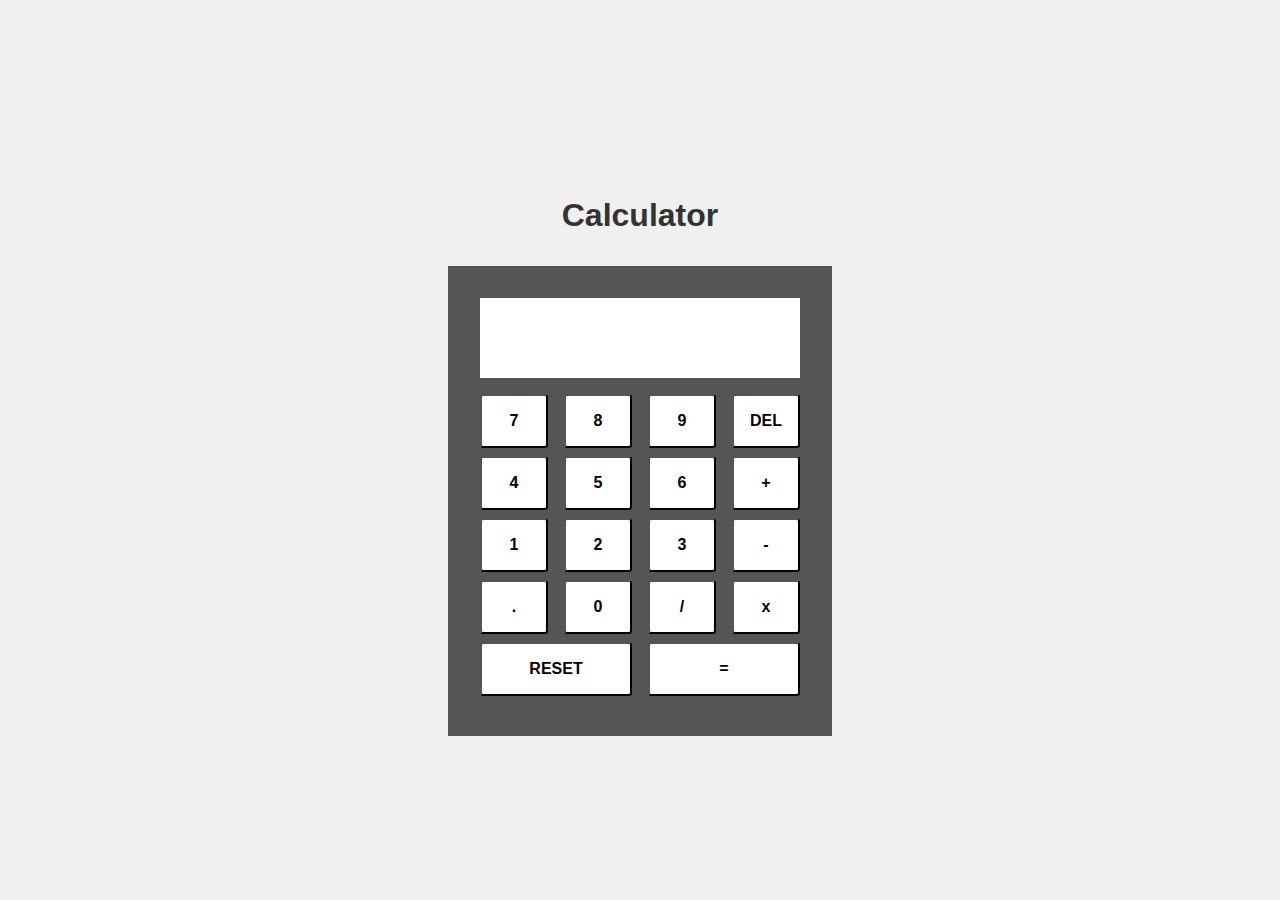
<file: projects/01-calculator/index.html>
<!DOCTYPE html>
<html lang="en">
  <head>
    <meta charset="UTF-8" />
    <title>Calculator | JS Logical</title>
    <link rel="stylesheet" href="./style.css" />
    <link rel="stylesheet" href="../../style.css" />
  </head>
  <body>
    <h1 class="title">Calculator</h1>
    <div class="container">
      <div class="display"></div>
      <div class="calculator">
        <div class="row">
          <button class="data" value="seven">7</button>
          <button class="data" value="eight">8</button>
          <button class="data" value="nine">9</button>
          <button class="data" value="del">DEL</button>
        </div>
        <div class="row">
          <button class="data" value="four">4</button>
          <button class="data" value="five">5</button>
          <button class="data" value="six">6</button>
          <button class="data" value="add">+</button>
        </div>
        <div class="row">
          <button class="data" value="one">1</button>
          <button class="data" value="two">2</button>
          <button class="data" value="three">3</button>
          <button class="data" value="sub">-</button>
        </div>
        <div class="row">
          <button class="data" value="decimal">.</button>
          <button class="data" value="zero">0</button>
          <button class="data" value="div">/</button>
          <button class="data" value="mul">x</button>
        </div>
        <div class="row">
          <button class="data" value="reset">RESET</button>
          <button class="data" value="calc">=</button>
        </div>
      </div>
    </div>
    <script src="./script.js"></script>
  </body>
</html>
</file>
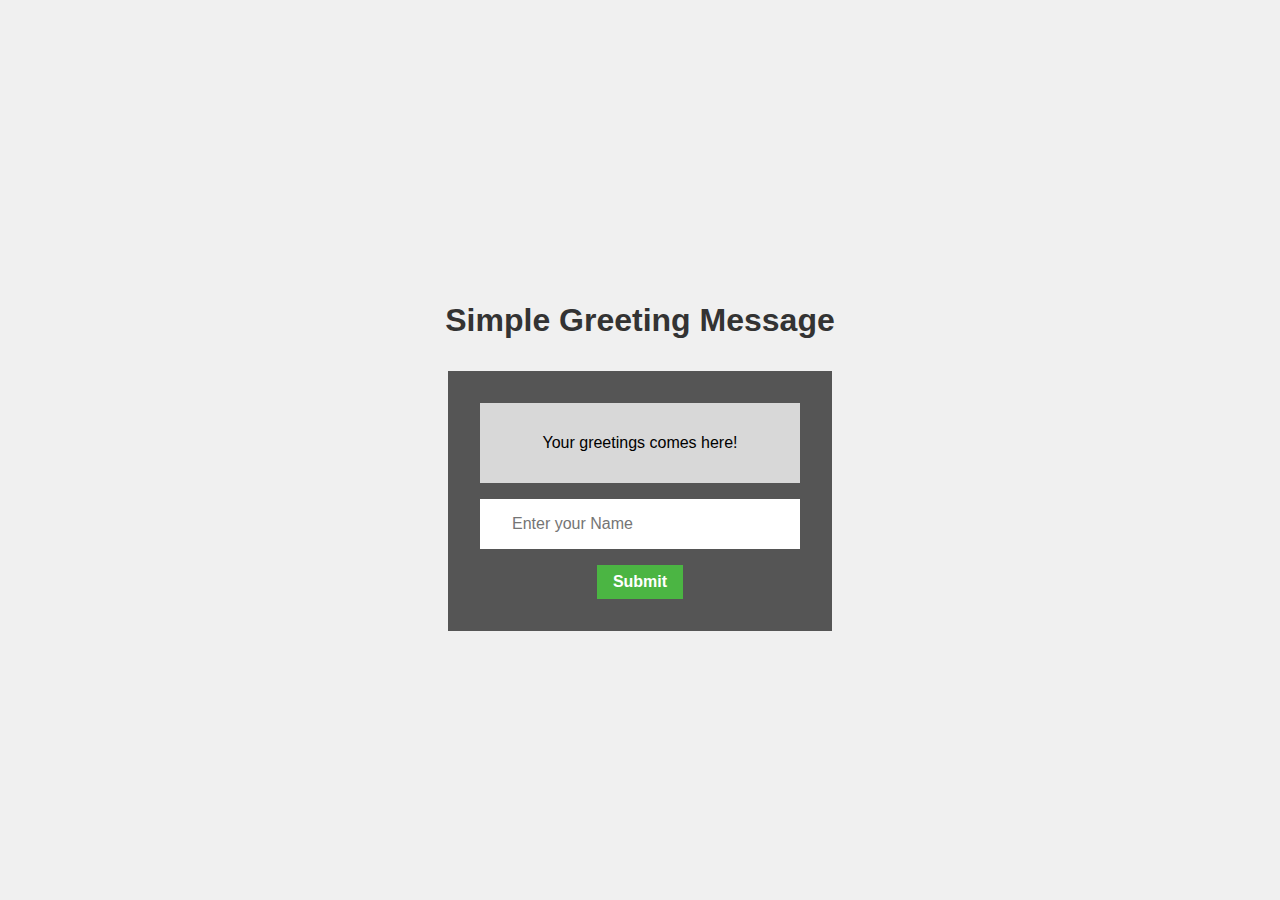
<file: projects/01-greeting/index.html>
<!DOCTYPE html>
<html lang="en">
  <head>
    <meta charset="UTF-8" />
    <title>Greeting | JS Logical</title>
    <link rel="stylesheet" href="./style.css" />
    <link rel="stylesheet" href="../../style.css" />
  </head>
  <body>
    <h1 class="title">Simple Greeting Message</h1>
    <div class="container">
      <p class="message">Your greetings comes here!</p>
      <input type="text" placeholder="Enter your Name" class="input" />
      <button class="btn">Submit</button>
    </div>
    <script src="./script.js"></script>
  </body>
</html>
</file>
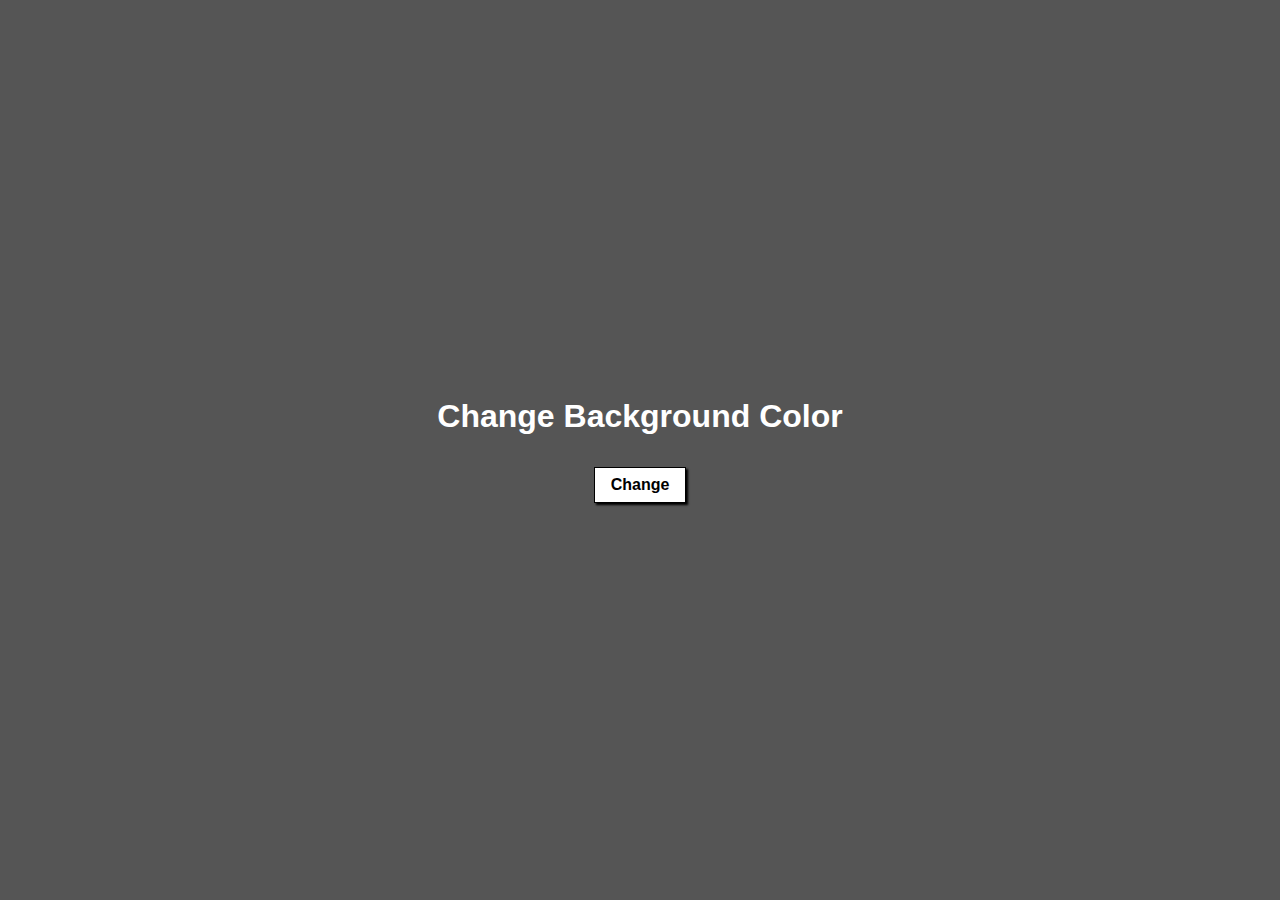
<file: projects/02-change_bgColor/index.html>
<!DOCTYPE html>
<html lang="en">
  <head>
    <meta charset="UTF-8" />
    <title>Change BG Color | JS Logical</title>
    <link rel="stylesheet" href="./style.css" />
  </head>
  <body>
    <div class="container">
      <h1 class="title">Change Background Color</h1>
      <button class="btn">Change</button>
    </div>
    <script src="./script.js"></script>
  </body>
</html>
</file>
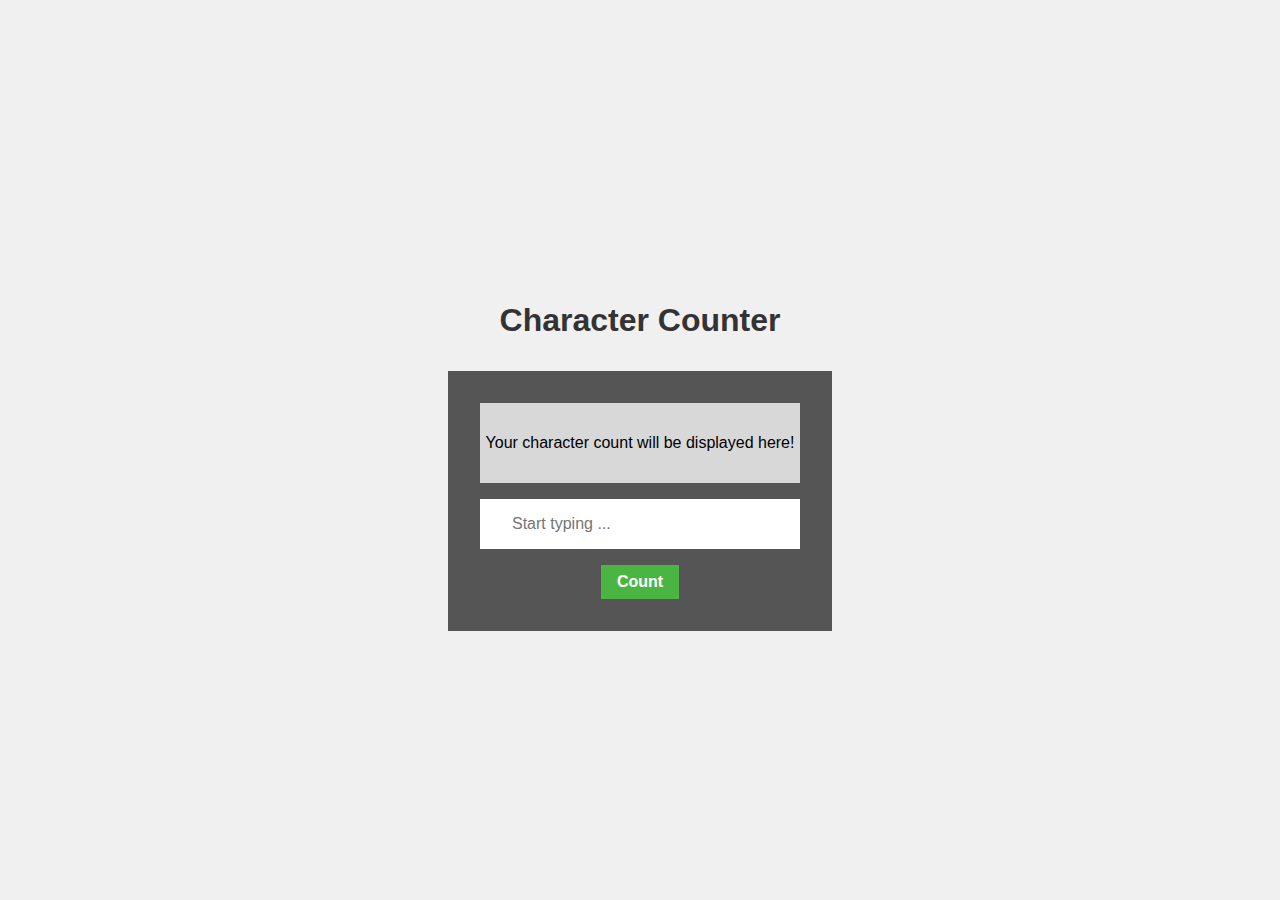
<file: projects/03-char_counter/index.html>
<!DOCTYPE html>
<html lang="en">
  <head>
    <meta charset="UTF-8" />
    <title>Greeting | JS Logical</title>
    <link rel="stylesheet" href="./style.css" />
    <link rel="stylesheet" href="../../style.css" />
  </head>
  <body>
    <h1 class="title">Character Counter</h1>
    <div class="container">
      <p class="message">Your character count will be displayed here!</p>
      <input type="text" placeholder="Start typing ..." class="input" />
      <button class="btn">Count</button>
    </div>
    <script src="./script.js"></script>
  </body>
</html>
</file>
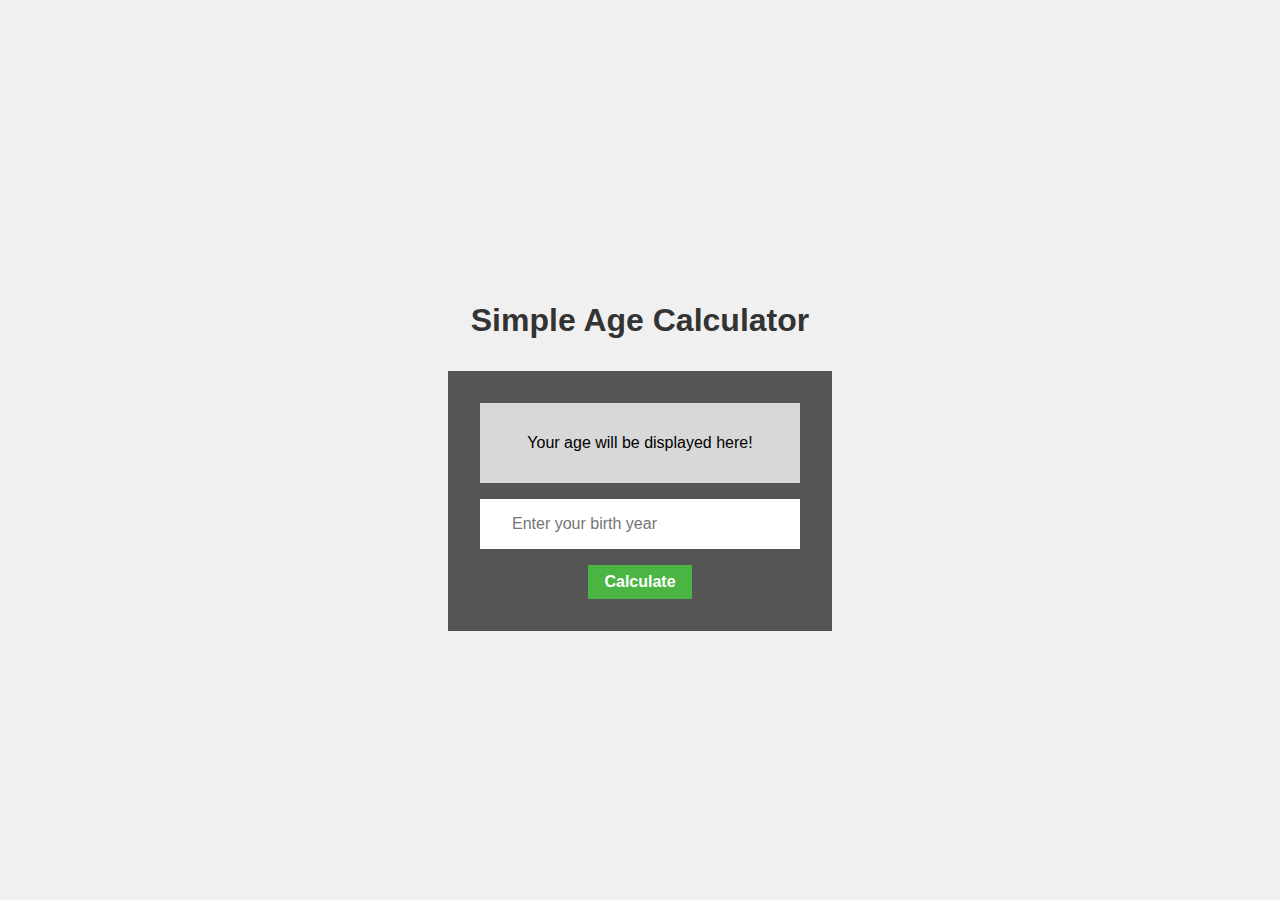
<file: projects/04-age_calc/index.html>
<!DOCTYPE html>
<html lang="en">
  <head>
    <meta charset="UTF-8" />
    <title>Age Calculator | JS Logical</title>
    <link rel="stylesheet" href="./style.css" />
    <link rel="stylesheet" href="../../style.css" />
  </head>
  <body>
    <h1 class="title">Simple Age Calculator</h1>
    <div class="container">
      <p class="message">Your age will be displayed here!</p>
      <input type="number" placeholder="Enter your birth year" class="input" />
      <button class="btn">Calculate</button>
    </div>
    <script src="./script.js"></script>
  </body>
</html>
</file>
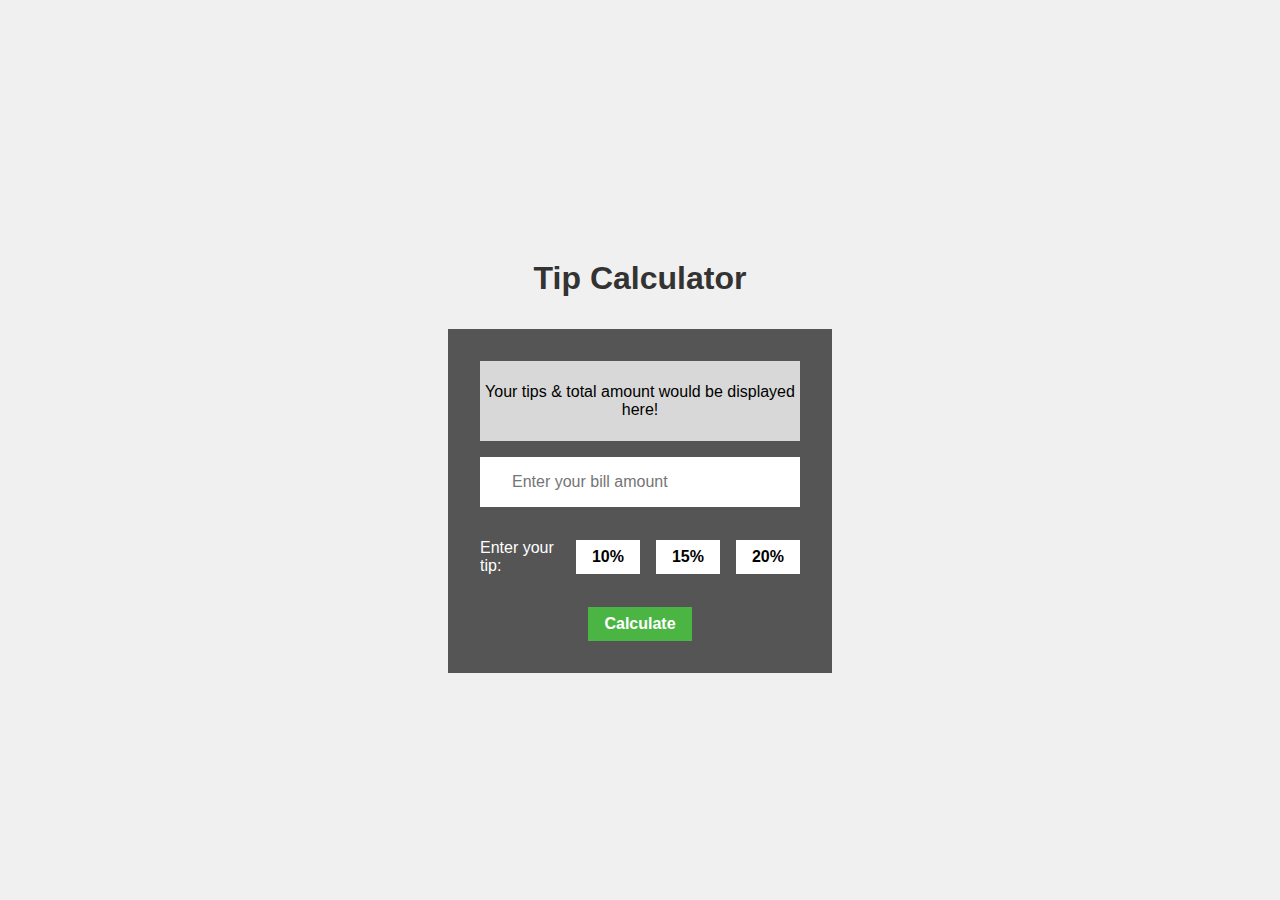
<file: projects/05-tip_calc/index.html>
<!DOCTYPE html>
<html lang="en">
  <head>
    <meta charset="UTF-8" />
    <title>Tip Calculator | JS Logical</title>
    <link rel="stylesheet" href="./style.css" />
    <link rel="stylesheet" href="../../style.css" />
  </head>
  <body>
    <h1 class="title">Tip Calculator</h1>
    <div class="container">
      <p class="message">Your tips & total amount would be displayed here!</p>
      <input type="number" placeholder="Enter your bill amount" class="input" />
      <div class="tip_container">
        <p class="tip_text">Enter your tip:</p>
        <div class="tip">
          <button value="10" class="tip_amount">10%</button>
          <button value="15" class="tip_amount">15%</button>
          <button value="20" class="tip_amount">20%</button>
        </div>
      </div>
      <button class="btn">Calculate</button>
    </div>
    <script src="./script.js"></script>
  </body>
</html>
</file>
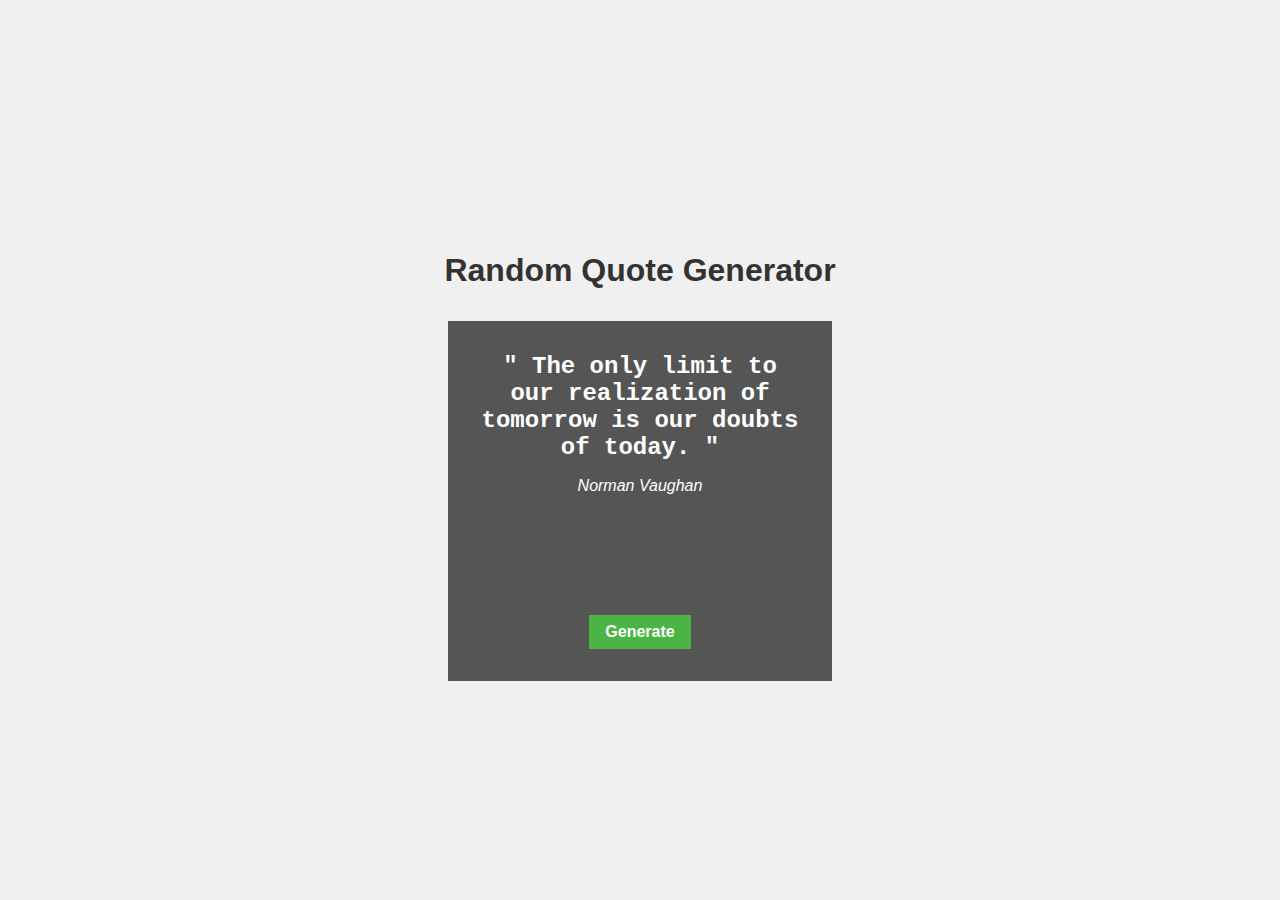
<file: projects/06-quote_gen/index.html>
<!DOCTYPE html>
<html lang="en">
  <head>
    <meta charset="UTF-8" />
    <title>Quote Generator | JS Logical</title>
    <link rel="stylesheet" href="./style.css" />
    <link rel="stylesheet" href="../../style.css" />
  </head>
  <body>
    <h1 class="title">Random Quote Generator</h1>
    <div class="container">
      <h2 class="quote_text"></h2>
      <p class="quote_author"></p>
      <button class="btn">Generate</button>
    </div>
    <script src="./script.js"></script>
  </body>
</html>
</file>
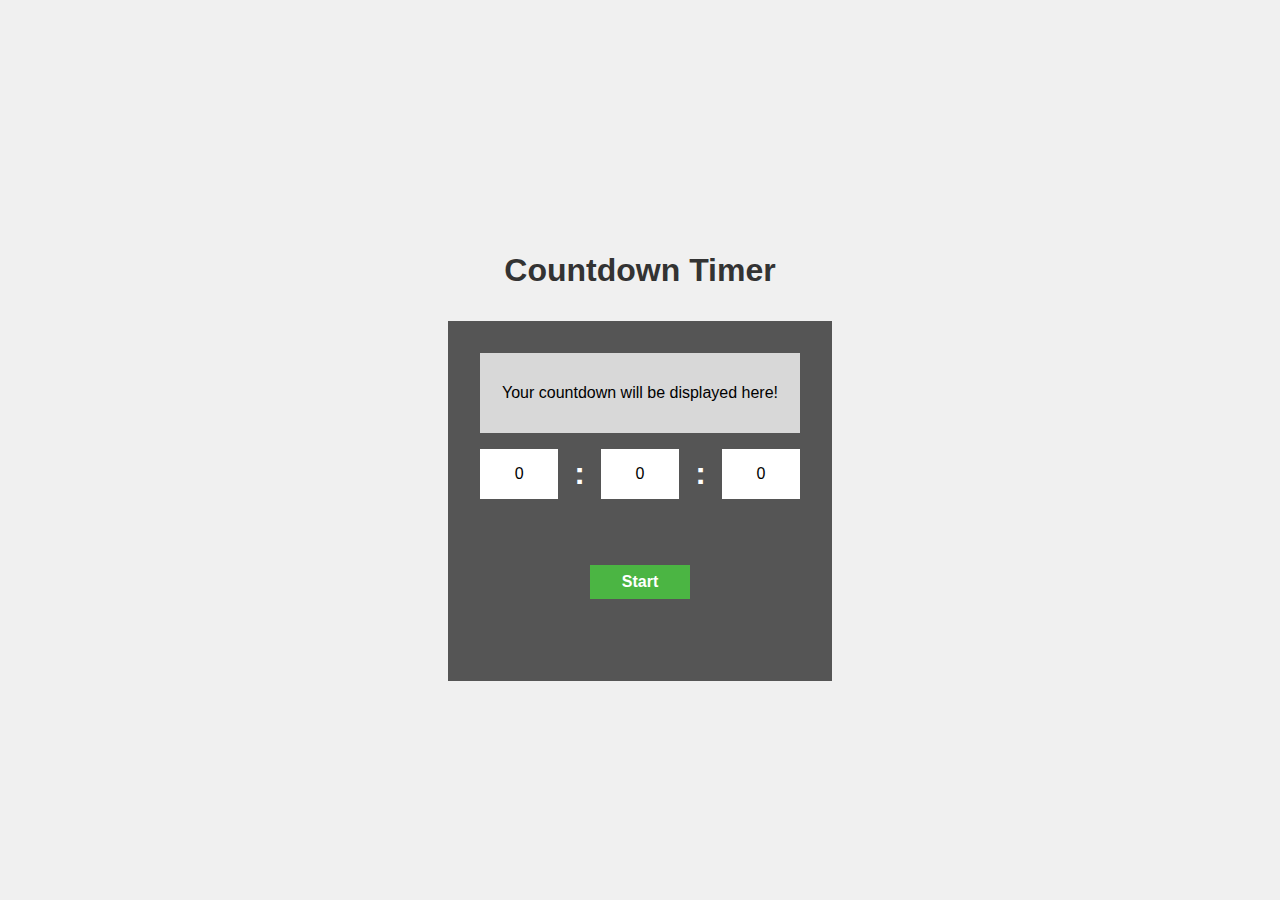
<file: projects/07-countdown/index.html>
<!DOCTYPE html>
<html lang="en">
  <head>
    <meta charset="UTF-8" />
    <title>Countdown | JS Logical</title>
    <link rel="stylesheet" href="./style.css" />
    <link rel="stylesheet" href="../../style.css" />
  </head>
  <body>
    <h1 class="title">Countdown Timer</h1>
    <div class="container">
      <p class="message">Your countdown will be displayed here!</p>
      <!-- <input type="text" placeholder="Set your timer" class="input" /> -->
      <div class="countdown">
        <input type="text" placeholder="0" value="0" class="input hour" />
        <p class="colon">:</p>
        <input type="text" placeholder="0" value="0" class="input minute" />
        <p class="colon">:</p>
        <input type="text" placeholder="0" value="0" class="input second" />
      </div>
      <button class="btn">Start</button>
    </div>
    <script src="./script.js"></script>
  </body>
</html>
</file>
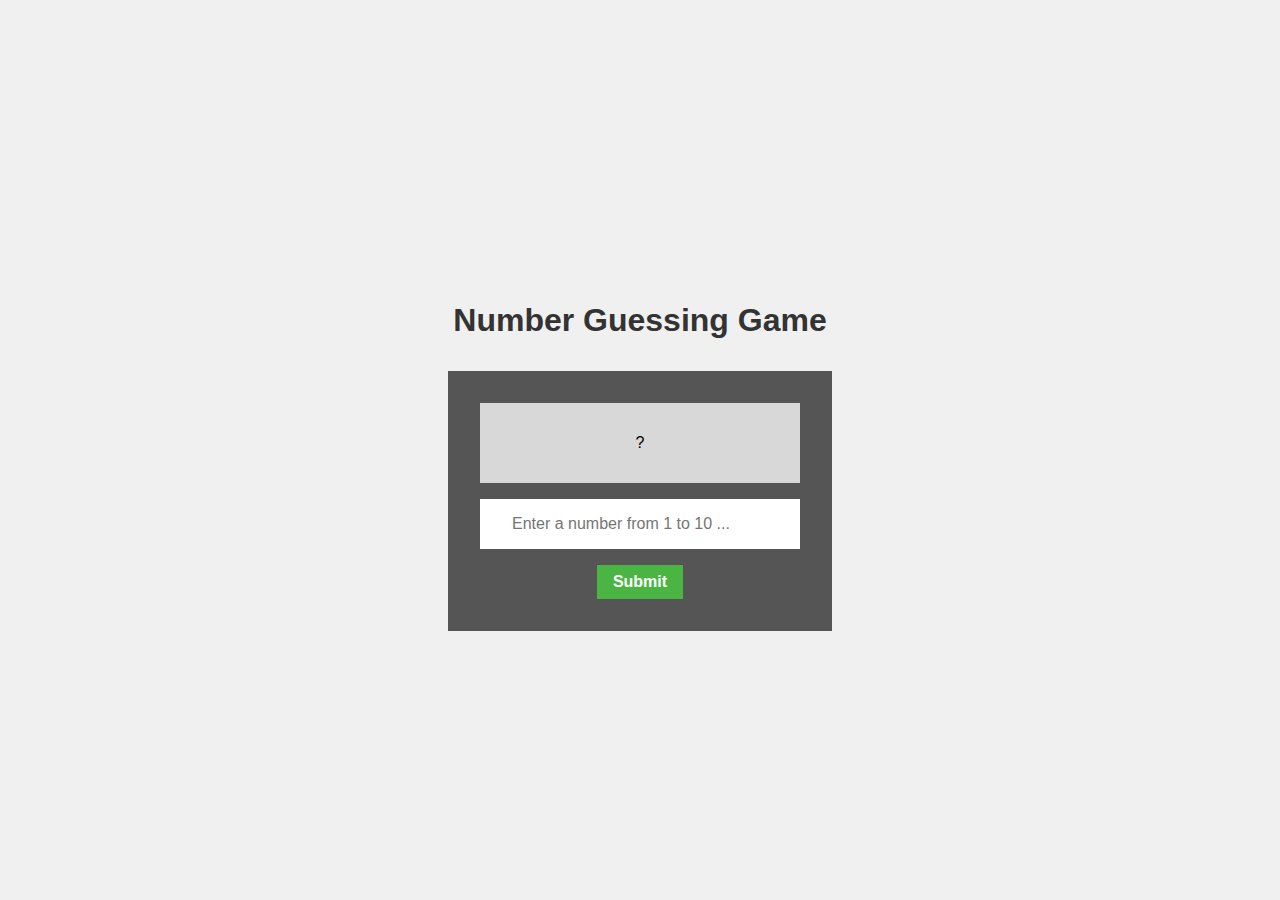
<file: projects/08-num_guess/index.html>
<!DOCTYPE html>
<html lang="en">
  <head>
    <meta charset="UTF-8" />
    <title>Number Guessing Game | JS Logical</title>
    <link rel="stylesheet" href="./style.css" />
    <link rel="stylesheet" href="../../style.css" />
  </head>
  <body>
    <h1 class="title">Number Guessing Game</h1>
    <div class="container">
      <p class="message">?</p>
      <input type="text" placeholder="Enter a number from 1 to 10 ..." class="input" />
      <button class="btn">Submit</button>
    </div>
    <script src="./script.js"></script> 
  </body>
</html>
</file>
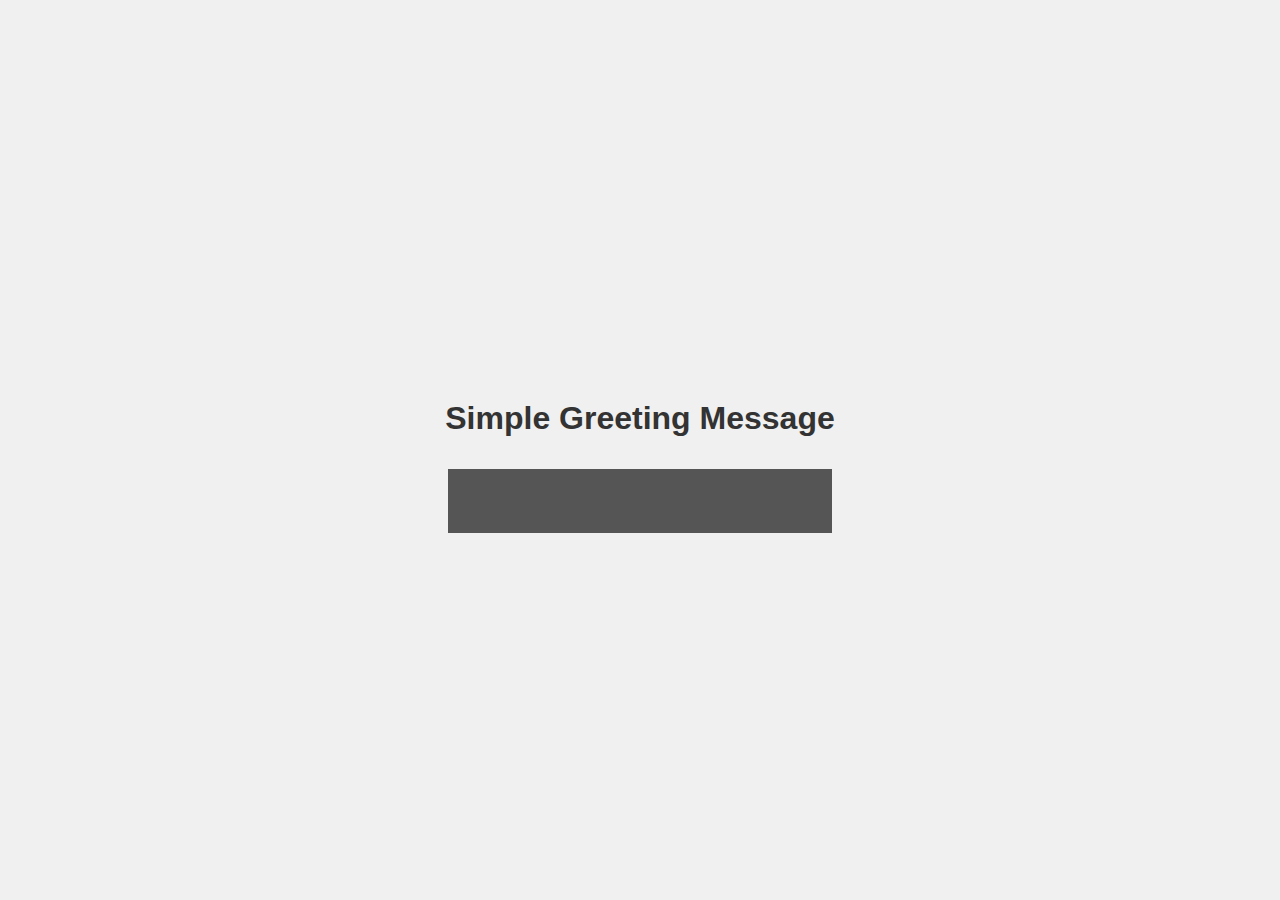
<file: projects/09-form_valid/index.html>
<!DOCTYPE html>
<html lang="en">
  <head>
    <meta charset="UTF-8" />
    <title>Greeting | JS Logical</title>
    <link rel="stylesheet" href="./style.css" />
    <link rel="stylesheet" href="../../style.css" />
  </head>
  <body>
    <h1 class="title">Simple Greeting Message</h1>
    <div class="container">
    </div>
    <script src="./script.js"></script>
  </body>
</html>
</file>
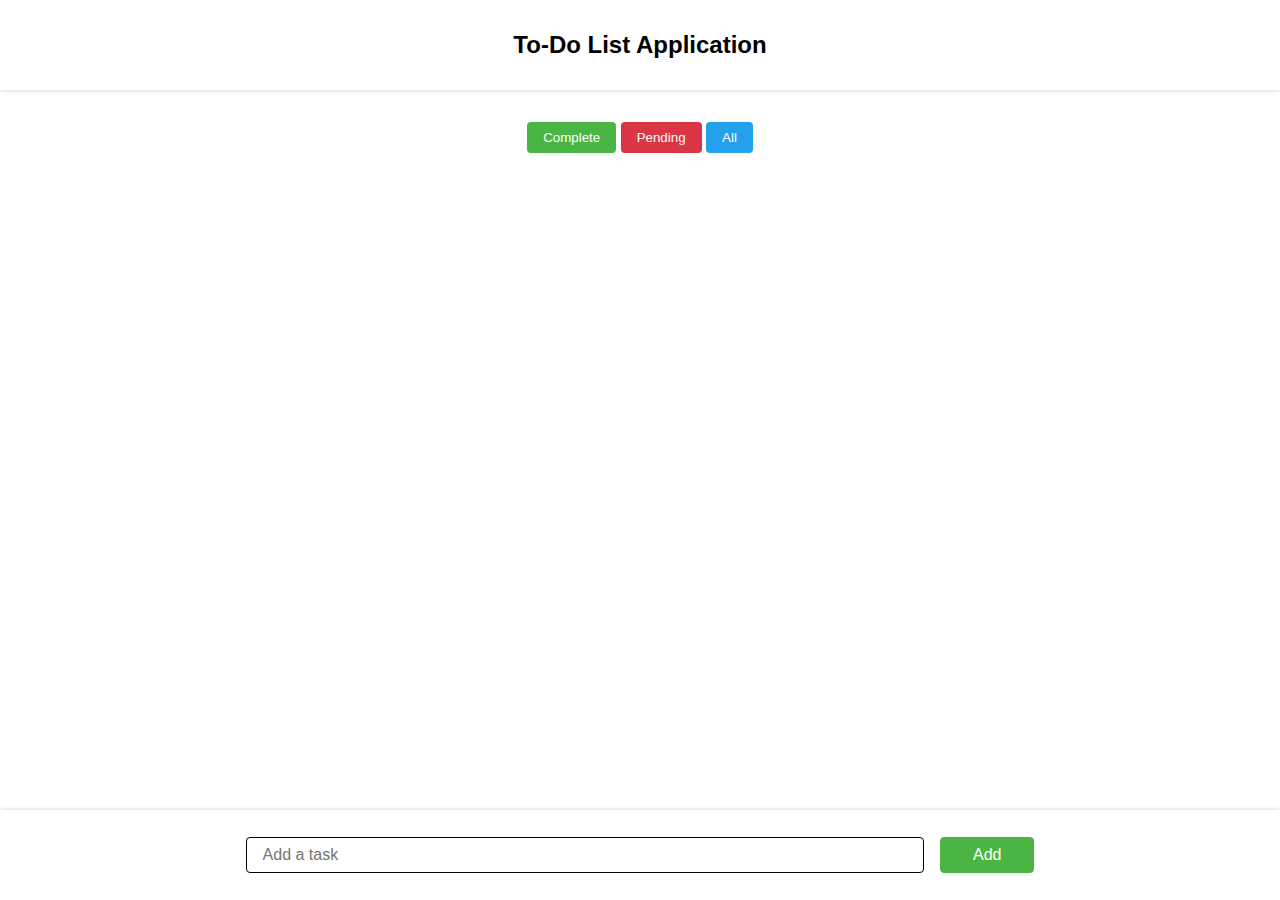
<file: projects/11-to_do/index.html>
<!DOCTYPE html>
<html lang="en">
  <head>
    <meta charset="UTF-8" />
    <meta name="viewport" content="width=device-width, initial-scale=1.0" />
    <title>To-Do List Application</title>
    <link rel="stylesheet" href="style.css" />
  </head>
  <body>
    <div class="container">
      <div class="header">
        <h1 class="title">To-Do List Application</h1>
      </div>
      <div class="main">
        <div class="filter">
          <button class="btn complete_btn">Complete</button>
          <button class="btn pending_btn">Pending</button>
          <button class="btn all_btn">All</button>
        </div>
      </div>
      <div class="input_container">
        <input type="text" class="task" placeholder="Add a task" />
        <button class="add_btn">Add</button>
      </div>
    </div>
    <script src="script.js"></script>
  </body>
</html>
</file>
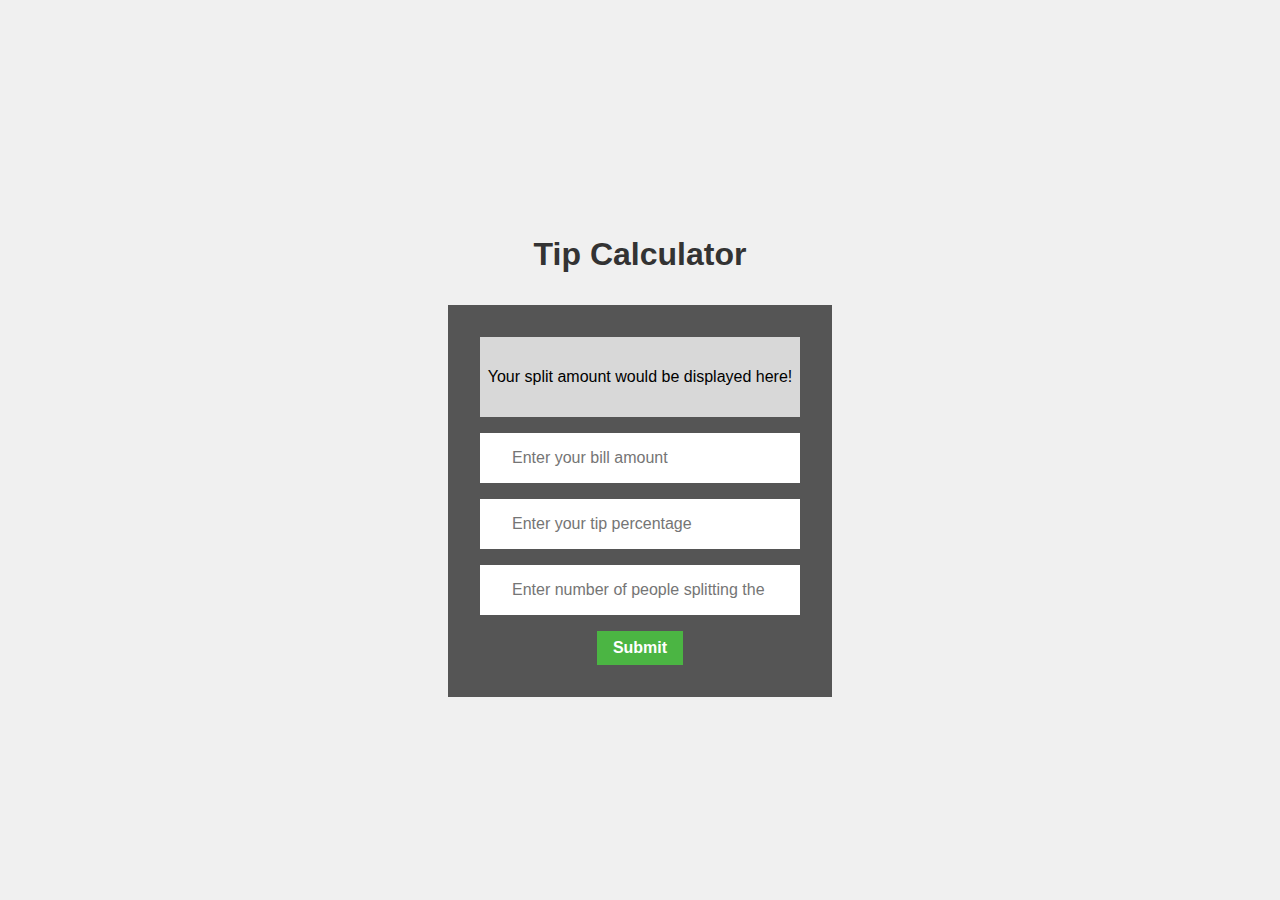
<file: projects/12-tip_calc_with_split/index.html>
<!DOCTYPE html>
<html lang="en">
  <head>
    <meta charset="UTF-8" />
    <title>Tip Calculator | JS Logical</title>
    <link rel="stylesheet" href="./style.css" />
    <link rel="stylesheet" href="../../style.css" />
  </head>
  <body>
    <h1 class="title">Tip Calculator</h1>
    <div class="container">
      <p class="message">Your split amount would be displayed here!</p>
      <input type="text" class="input bill" placeholder="Enter your bill amount" />
      <input
        type="text"
        class="input tip"
        placeholder="Enter your tip percentage"
      />
      <input
        type="text"
        class="input split"
        placeholder="Enter number of people splitting the bill"
      />
      <button class="btn">Submit</button>
    </div>
    <script src="./script.js"></script>
  </body>
</html>
</file>
<file: projects/01-calculator/style.css>
body {
  display: flex;
  flex-direction: column;
  align-items: center;
  justify-content: center;
  width: 100%;
  height: 100vh;
}

.container {
    width: 30vw;
    padding: 2rem;
    background-color: #555;
}

.display {
    width: 100%;
    height: 5rem;
    background: #fff;
    margin-bottom: 1rem;
}

.calculator {
    width: 100%;
}

.row {
    display: flex;
    justify-content: space-between;
    align-items: center;
    margin: 0.5rem 0;
    gap: 1rem;
}

.data {
    background-color: #fff;
    width: 100%;
    padding: 1rem 0;
    display: flex;
    align-items: center;
    justify-content: center;
    border-radius: .2rem;
    cursor: pointer;
    transition: .2s all ease-in-out;
    font-size: 1rem;
    font-weight: 600;
}

.data:hover {
    background-color: #ccc;
}
</file>
<file: style.css>
* {
    margin: 0;
    padding: 0;
    box-sizing: border-box;
}

body {
  font-family: Arial, sans-serif;
  background-color: #f0f0f0;
  color: #333;
  width: 100%;
  min-height: 100vh;
  padding: 2rem;
}

.title {
  text-align: center;
  padding: 2rem;
}

.list {
    width: 100%;
    border: 1px solid #000;
}

.item {
    list-style: none;
    padding: 1rem 2rem;
}

.list_item {
    text-decoration: none;
    color: #000;
    transition: all .5s ease-in-out;
    -webkit-transition: all .5s ease-in-out;
    -moz-transition: all .5s ease-in-out;
    -ms-transition: all .5s ease-in-out;
    -o-transition: all .5s ease-in-out;
}

.list_item:hover {
    text-decoration: underline;
}
</file>
<file: projects/01-greeting/style.css>
body {
  display: flex;
  flex-direction: column;
  align-items: center;
  justify-content: center;
  width: 100%;
  height: 100vh;
}

.container {
    width: 30vw;
    padding: 2rem;
    background-color: #555;
    display: flex;
    flex-direction: column;
    gap: 1rem;
}

.input {
    width: 100%;
    border: none;
    outline: none;
    font-size: 1rem;
    padding: 1rem 2rem;
}

.btn {
    margin: auto;
    padding: .5rem 1rem;
    cursor: pointer;
    background-color: #4BB543;
    color: #fff;
    border: none;
    font-size: 1rem;
    font-weight: 600;
}

.btn:hover {
    background-color: seagreen;
    color: #fff;
}

.message {
    height: 5rem;
    width: 100%;
    background-color: #d8d8d8;
    color: #000;
    display: flex;
    align-items: center;
    justify-content: center;
}
</file>
<file: projects/02-change_bgColor/style.css>
* {
    margin: 0;
    padding: 0;
    box-sizing: border-box;
}

body {
  width: 100%;
  height: 100vh;
  padding: 0;
  font-family: Arial, sans-serif;
}

.container {
    width: 100%;
    height: 100%;
    background-color: #555;
    display: flex;
    flex-direction: column;
    align-items: center;
    justify-content: center;
    gap: 2rem;
}

.title {
    color: #fff;
}

.btn {
    padding: .5rem 1rem;
    cursor: pointer;
    background-color: #fff;
    color: #000;
    border: none;
    font-size: 1rem;
    font-weight: 600;
    border: 1px solid #000;
    box-shadow: 2px 2px 2px #000;
}

.btn:hover {
    background-color: rgb(224, 224, 224);
}
</file>
<file: projects/03-char_counter/style.css>
body {
  display: flex;
  flex-direction: column;
  align-items: center;
  justify-content: center;
  width: 100%;
  height: 100vh;
}

.container {
    width: 30vw;
    padding: 2rem;
    background-color: #555;
    display: flex;
    flex-direction: column;
    gap: 1rem;
}

.input {
    width: 100%;
    border: none;
    outline: none;
    font-size: 1rem;
    padding: 1rem 2rem;
}

.btn {
    margin: auto;
    padding: .5rem 1rem;
    cursor: pointer;
    background-color: #4BB543;
    color: #fff;
    border: none;
    font-size: 1rem;
    font-weight: 600;
}

.btn:hover {
    background-color: seagreen;
    color: #fff;
}

.message {
    height: 5rem;
    width: 100%;
    background-color: #d8d8d8;
    color: #000;
    display: flex;
    align-items: center;
    justify-content: center;
    text-align: center;
}
</file>
<file: projects/04-age_calc/style.css>
body {
  display: flex;
  flex-direction: column;
  align-items: center;
  justify-content: center;
  width: 100%;
  height: 100vh;
}

.container {
    width: 30vw;
    padding: 2rem;
    background-color: #555;
    display: flex;
    flex-direction: column;
    gap: 1rem;
}

.input {
    width: 100%;
    border: none;
    outline: none;
    font-size: 1rem;
    padding: 1rem 2rem;
}

.btn {
    margin: auto;
    padding: .5rem 1rem;
    cursor: pointer;
    background-color: #4BB543;
    color: #fff;
    border: none;
    font-size: 1rem;
    font-weight: 600;
}

.btn:hover {
    background-color: seagreen;
    color: #fff;
}

.message {
    height: 5rem;
    width: 100%;
    background-color: #d8d8d8;
    color: #000;
    display: flex;
    align-items: center;
    text-align: center;
    justify-content: center;
}
</file>
<file: projects/05-tip_calc/style.css>
body {
  display: flex;
  flex-direction: column;
  align-items: center;
  justify-content: center;
  width: 100%;
  height: 100vh;
}

.container {
  width: 30vw;
  padding: 2rem;
  background-color: #555;
  display: flex;
  flex-direction: column;
  gap: 1rem;
}

.input {
  width: 100%;
  border: none;
  outline: none;
  font-size: 1rem;
  padding: 1rem 2rem;
}

.btn {
  margin: auto;
  padding: 0.5rem 1rem;
  cursor: pointer;
  background-color: #4bb543;
  color: #fff;
  border: none;
  font-size: 1rem;
  font-weight: 600;
}

.btn:hover {
  background-color: seagreen;
  color: #fff;
}

.message {
  height: 5rem;
  width: 100%;
  background-color: #d8d8d8;
  color: #000;
  display: flex;
  align-items: center;
  text-align: center;
  justify-content: center;
}

.tip_container {
    display: flex;
    align-items: center;
    gap: 1rem;
    margin: 1rem 0;
}

.tip_text {
    color: #fff;
}

.tip {
    display: flex;
    gap: 1rem;
}

.tip_amount {
    background-color: #fff;
    border: none;
    padding: .5rem 1rem;
    font-size: 1rem;
    font-weight: 600;
    cursor: pointer;
    transition: all .2s ease-in-out;
}

.tip_amount:hover {
    background-color: #ececec;
}
</file>
<file: projects/06-quote_gen/style.css>
body {
  display: flex;
  flex-direction: column;
  align-items: center;
  justify-content: center;
  width: 100%;
  height: 100vh;
}

.container {
  width: 30vw;
  min-height: 40vh;
  padding: 2rem;
  background-color: #555;
  display: flex;
  flex-direction: column;
  justify-content: space-between;
  gap: 1rem;
}

.btn {
  margin: auto;
  padding: 0.5rem 1rem;
  cursor: pointer;
  background-color: #4bb543;
  color: #fff;
  border: none;
  font-size: 1rem;
  font-weight: 600;
}

.btn:hover {
  background-color: seagreen;
  color: #fff;
}

.quote_text {
  color: #fff;
  font-family: "Courier New", Courier, monospace;
  text-align: center;
  height: 100%;
}

.quote_author {
  text-align: center;
  color: #fff;
  font-size: 1rem;
  font-style: italic;
  margin-bottom: 2rem;
  height: 100%;
}
</file>
<file: projects/07-countdown/style.css>
body {
  display: flex;
  flex-direction: column;
  align-items: center;
  justify-content: center;
  width: 100%;
  height: 100vh;
}

.container {
    width: 30vw;
    height: 40vh;
    padding: 2rem;
    background-color: #555;
    display: flex;
    flex-direction: column;
    gap: 1rem;
}

.input {
    width: 100%;
    border: none;
    outline: none;
    font-size: 1rem;
    padding: 1rem 2rem;
    /*  */
    text-align: center;
}

.btn {
    margin: auto;
    padding: .5rem 2rem;
    cursor: pointer;
    background-color: #4BB543;
    color: #fff;
    border: none;
    font-size: 1rem;
    font-weight: 600;
}

.btn:hover {
    background-color: seagreen;
    color: #fff;
}

.message {
    height: 5rem;
    width: 100%;
    background-color: #d8d8d8;
    color: #000;
    display: flex;
    align-items: center;
    text-align: center;
    justify-content: center;
    /*  */
    /* font-size: 2rem;
    font-weight: 600; */
}

.countdown {
    display: flex;
    justify-content: center;
    align-items: center;
    gap: 1rem;
    font-size: 2rem;
}

.colon {
    font-weight: 600;
    color: #fff;
}
</file>
<file: projects/08-num_guess/style.css>
body {
  display: flex;
  flex-direction: column;
  align-items: center;
  justify-content: center;
  width: 100%;
  height: 100vh;
}

.container {
    width: 30vw;
    padding: 2rem;
    background-color: #555;
    display: flex;
    flex-direction: column;
    gap: 1rem;
}

.input {
    width: 100%;
    border: none;
    outline: none;
    font-size: 1rem;
    padding: 1rem 2rem;
}

.btn {
    margin: auto;
    padding: .5rem 1rem;
    cursor: pointer;
    background-color: #4BB543;
    color: #fff;
    border: none;
    font-size: 1rem;
    font-weight: 600;
}

.btn:hover {
    background-color: seagreen;
    color: #fff;
}

.message {
    height: 5rem;
    width: 100%;
    background-color: #d8d8d8;
    color: #000;
    display: flex;
    align-items: center;
    text-align: center;
    justify-content: center;
}
</file>
<file: projects/09-form_valid/style.css>
body {
  display: flex;
  flex-direction: column;
  align-items: center;
  justify-content: center;
  width: 100%;
  height: 100vh;
}

.container {
    width: 30vw;
    padding: 2rem;
    background-color: #555;
    display: flex;
    flex-direction: column;
    gap: 1rem;
}

.input {
    width: 100%;
    border: none;
    outline: none;
    font-size: 1rem;
    padding: 1rem 2rem;
}

.btn {
    margin: auto;
    padding: .5rem 1rem;
    cursor: pointer;
    background-color: #4BB543;
    color: #fff;
    border: none;
    font-size: 1rem;
    font-weight: 600;
}

.btn:hover {
    background-color: seagreen;
    color: #fff;
}

.message {
    height: 5rem;
    width: 100%;
    background-color: #d8d8d8;
    color: #000;
    display: flex;
    align-items: center;
    justify-content: center;
}
</file>
<file: projects/11-to_do/style.css>
* {
  margin: 0;
  padding: 0;
  box-sizing: border-box;
}

body {
  font-family: Arial, sans-serif;
  width: 100%;
  min-height: 100vh;
}

.container {
  width: 100%;
  min-height: 100vh;
  position: relative;
}

.header {
  width: 100%;
  min-height: 10vh;
  box-shadow: 0px 0px 5px #ccc;
  display: flex;
  justify-content: center;
  align-items: center;
}

.title {
  font-size: 1.5rem;
}

.main {
  width: 100%;
  min-height: 80vh;
  display: flex;
  flex-direction: column;
  align-items: center;
  gap: 2rem;
  padding: 2rem;
}

.btn {
  border: none;
  color: #fff;
  cursor: pointer;
  padding: .5rem 1rem;
  border-radius: .25rem;
}

.complete_btn {
  background-color: #4BB543;
}

.complete_btn:hover {
  background-color: #008000;
}

.pending_btn {
  background-color: #DC3545;
}

.pending_btn:hover {
  background-color: #a02a35;
}

.all_btn {
  background-color: #24A0ED;
}

.all_btn:hover {
  background-color: #1c81bb;
}

.new_task {
  width: 60vw;
  height: 10vh;
  margin: 0;
  padding: .5rem 1.25rem;
  border: none;
  border-radius: 5px;
  font-size: 1rem;
  background-color: #e8e8e8;
  display: flex;
  justify-content: space-between;
  align-items: center;
  gap: 1rem;
}

.checkbox {
  font-size: 2rem;
  width: 2rem;
  height: 2rem;
}

.new_task_text {
  width: 100%;
  text-align: start;
  font-size: 1.25rem;
}

.delete_btn {
  background-color: #DC3545;
  color: #fff;
  color: #000;
  border: none;
  font-size: 2rem;
  padding: 0 1rem;
  border-radius: 5px;
  cursor: pointer;
}

.input_container {
  width: 100%;
  min-height: 10vh;
  box-shadow: 0px 0px 5px #ccc;
  position: sticky;
  bottom: 0;
  left: 0;
  display: flex;
  justify-content: center;
  align-items: center;
  gap: 1rem;
  background-color: #fff;
}

.task {
    width: 53vw;
    padding: .5rem 1rem;
    font-size: 1rem;
    border-radius: .25rem;
    border: 1px solid #000;
    outline: none;
}

.add_btn {
    background-color: #4BB543;
    border: 1px solid #4BB543;
    border-radius: .25rem;
    color: #fff;
    cursor: pointer;
    font-size: 1rem;
    padding: .5rem 2rem;
}

.add_btn:hover {
    background-color: #008000;
}
</file>
<file: projects/12-tip_calc_with_split/style.css>
body {
  display: flex;
  flex-direction: column;
  align-items: center;
  justify-content: center;
  width: 100%;
  height: 100vh;
}

.container {
  width: 30vw;
  padding: 2rem;
  background-color: #555;
  display: flex;
  flex-direction: column;
  gap: 1rem;
}

.input {
  width: 100%;
  border: none;
  outline: none;
  font-size: 1rem;
  padding: 1rem 2rem;
}

.btn {
  margin: auto;
  padding: 0.5rem 1rem;
  cursor: pointer;
  background-color: #4bb543;
  color: #fff;
  border: none;
  font-size: 1rem;
  font-weight: 600;
}

.btn:hover {
  background-color: seagreen;
  color: #fff;
}

.message {
  height: 5rem;
  width: 100%;
  background-color: #d8d8d8;
  color: #000;
  display: flex;
  align-items: center;
  text-align: center;
  justify-content: center;
}

.tip_container {
    display: flex;
    align-items: center;
    gap: 1rem;
    margin: 1rem 0;
}

.tip_text {
    color: #fff;
}

.tip {
    display: flex;
    gap: 1rem;
}

.tip_amount {
    background-color: #fff;
    border: none;
    padding: .5rem 1rem;
    font-size: 1rem;
    font-weight: 600;
    cursor: pointer;
    transition: all .2s ease-in-out;
}

.tip_amount:hover {
    background-color: #ececec;
}
</file>
